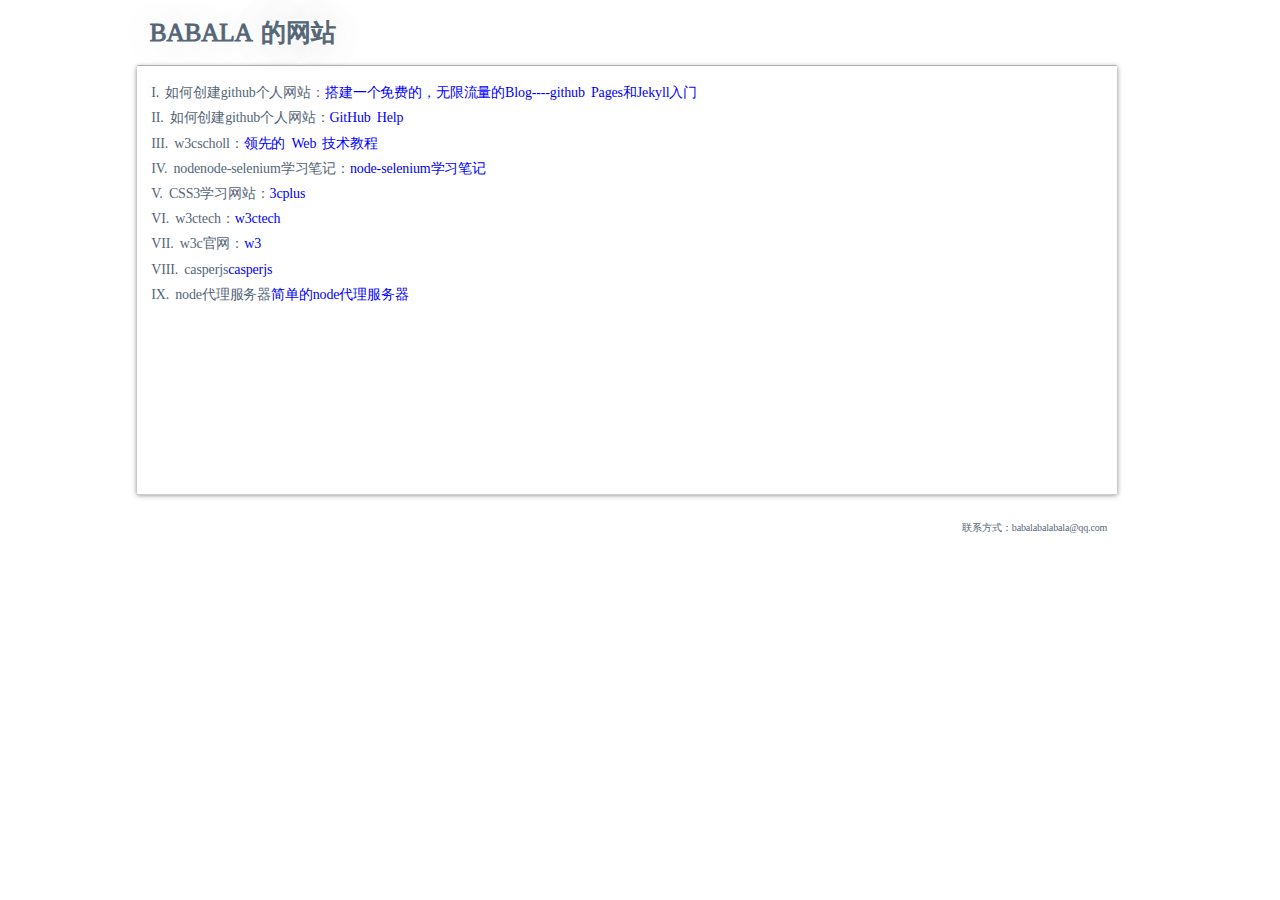
<file: index.html>
<!DOCTYPE html>
<html>
<head lang="en">
    <meta charset="UTF-8">
    <title>babalabalabala的网站</title>
    <meta name="baidu-site-verification" content="UeowMImcUI" />
    <meta name="description" content="babalabalabala的网站"/>
    <meta name="keyword" content="babalabalabala的网站"/>
    <link rel="icon" href="./img/favicon.ico" mce_href="./img/favicon.ico" type="image/x-icon"/>
    <link rel="shortcut icon" href="./img/favicon.ico" mce_href="./img/favicon.ico" type="image/x-icon"/>
    <link href="./css/global.css" rel="stylesheet"/>
    <link href="./css/index.css" rel="stylesheet"/>
</head>
<body>
<div class="container">
    <header><a href="./index.html" title="BABALA的网站">BABALA&nbsp;的网站</a></header>

    <div class="content">
        <ol>
            <li>如何创建github个人网站：<a href="http://www.ruanyifeng.com/blog/2012/08/blogging_with_jekyll.html" target="_blank">搭建一个免费的，无限流量的Blog----github Pages和Jekyll入门</a>
            </li>
            <li>如何创建github个人网站：<a href="https://help.github.com/articles/user-organization-and-project-pages" target="_blank">GitHub Help</a>
            </li>
            <li>w3cscholl：<a href="http://www.w3school.com.cn" target="_blank">领先的 Web 技术教程</a></li>
            <li>nodenode-selenium学习笔记：<a href="./node-selenium/index.html" target="_blank">node-selenium学习笔记</a></li>
            <li>CSS3学习网站：<a href="http://www.w3cplus.com/content/css3-gradient" target="_blank">3cplus</a></li>
            <li>w3ctech：<a href="http://www.w3ctech.com/" target="_blank">w3ctech</a></li>
            <li>w3c官网：<a href="http://www.w3.org/" target="_blank">w3</a></li>
            <li>casperjs<a href="http://casperjs.org/" target="_blank">casperjs</a></li>
            <li>node代理服务器<a href="./node-proxy/index.html" target="_blank">简单的node代理服务器</a></li>
        </ol>
    </div>

    <footer>
        联系方式：babalabalabala@qq.com
    </footer>
</div>
</body>
</html>
</file>
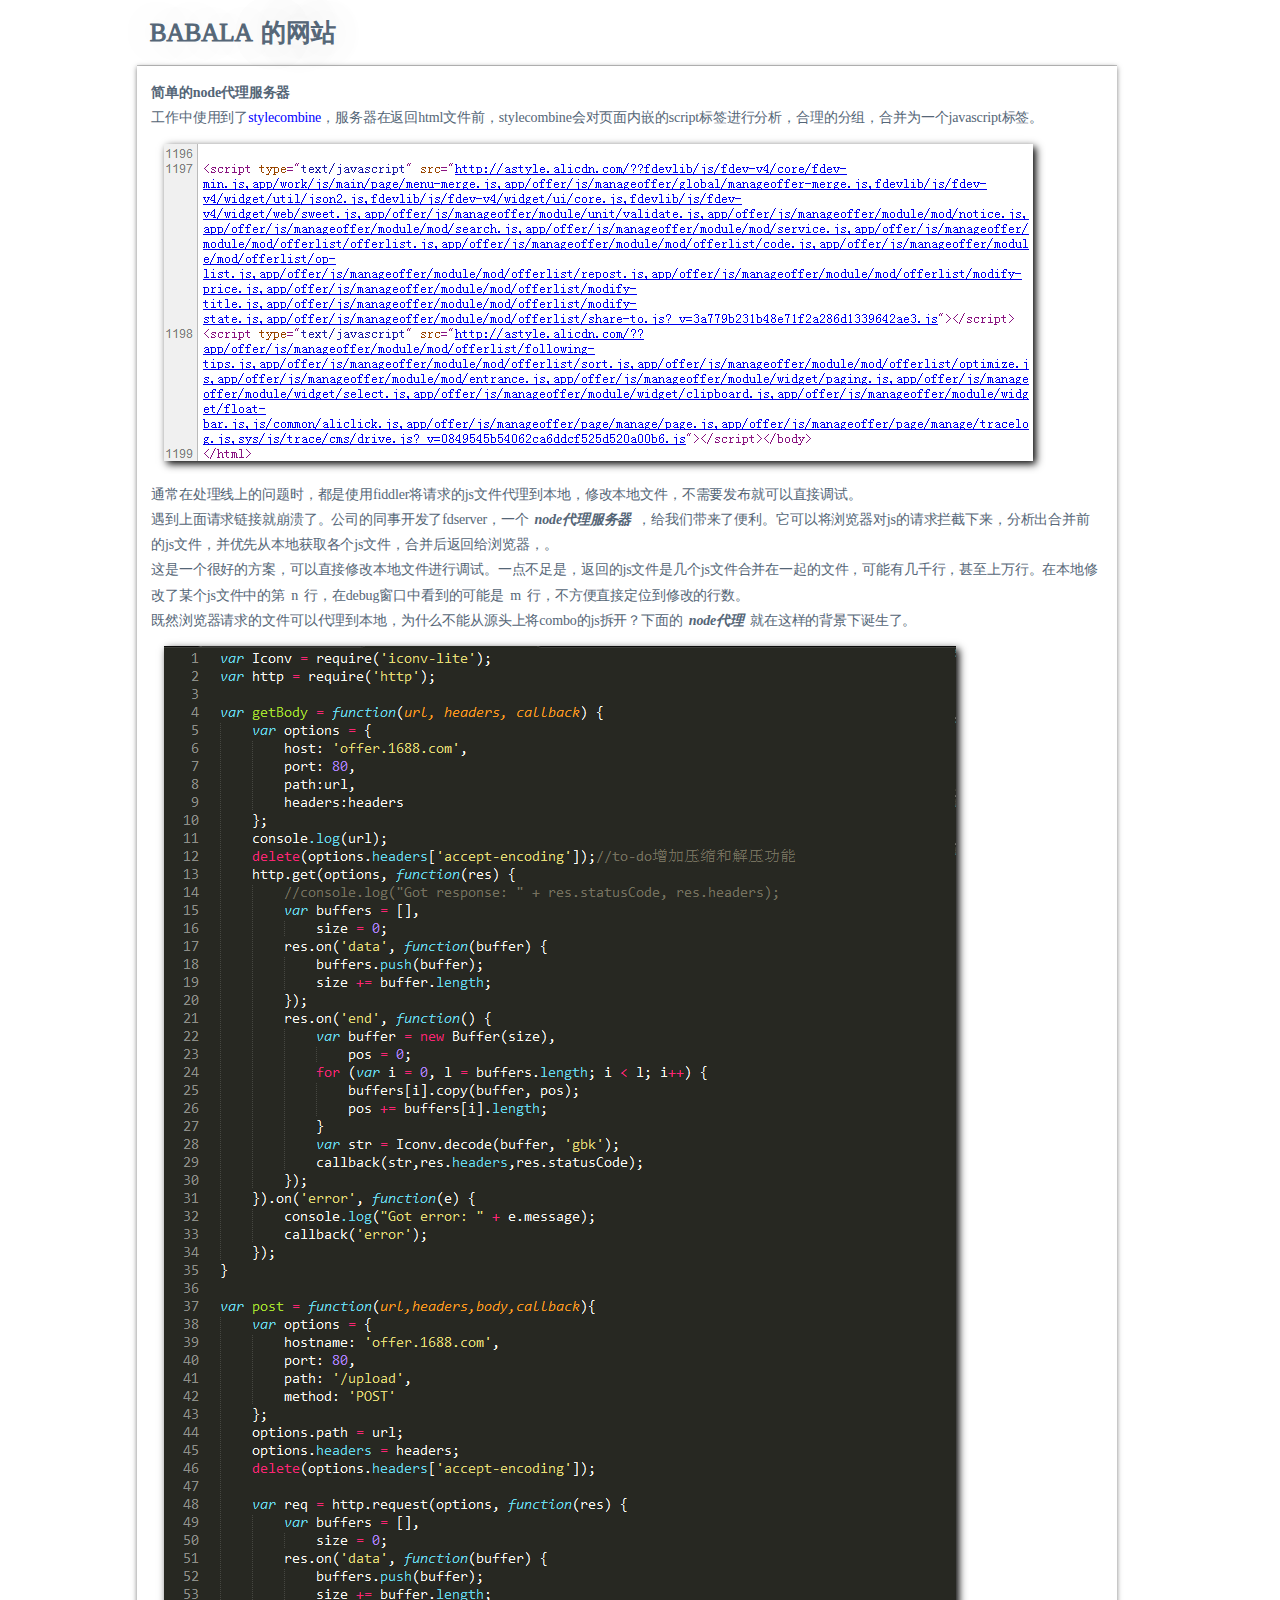
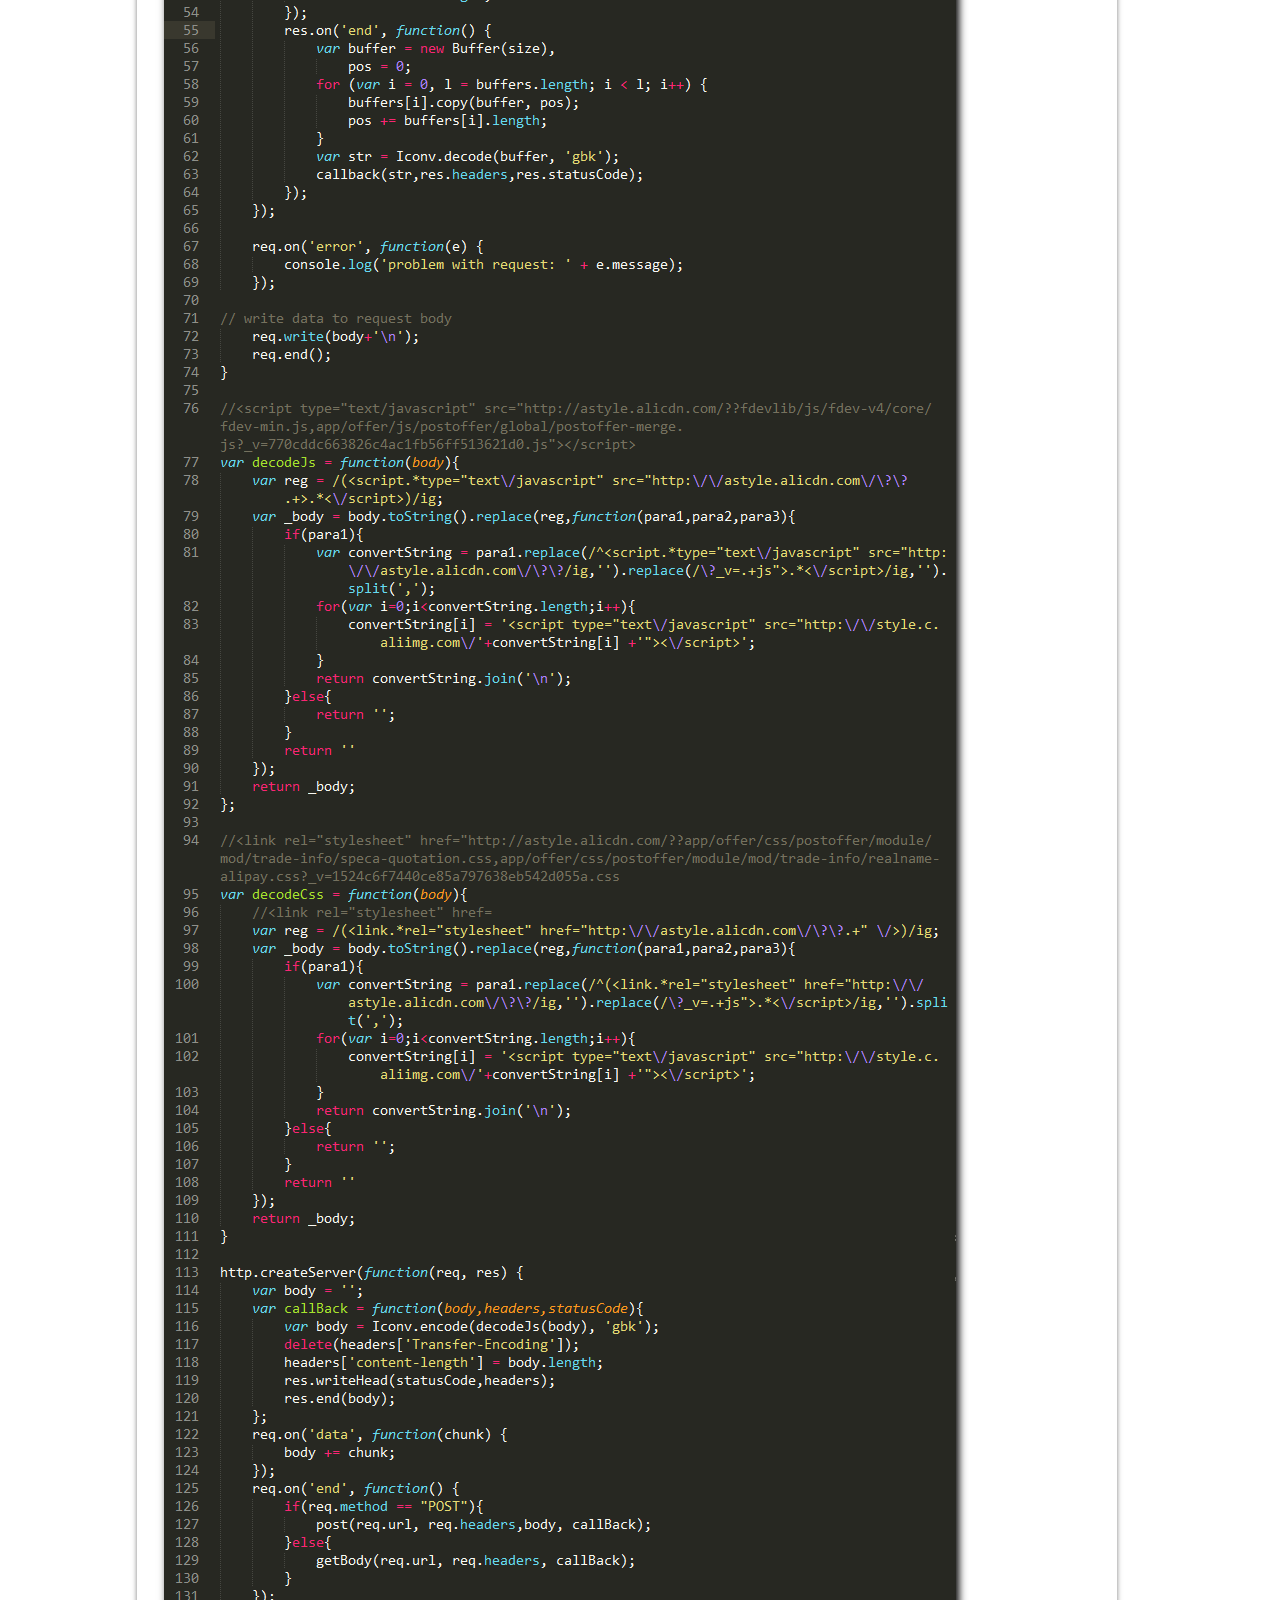
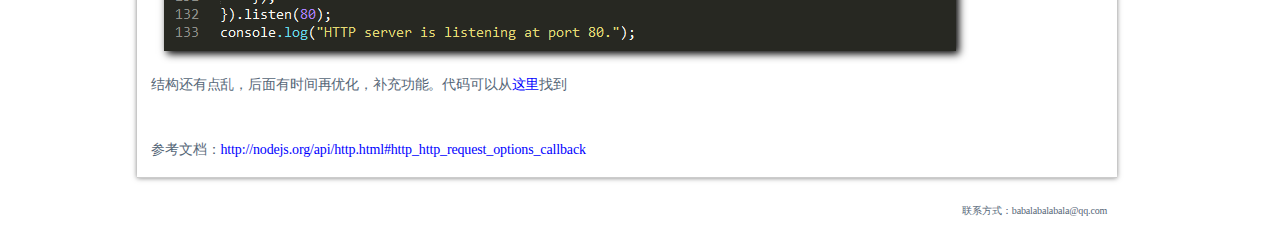
<file: node-proxy/index.html>
<!DOCTYPE html>
<html>
<head lang="en">
    <meta charset="UTF-8">
    <title>简单的node代理服务器</title>
    <meta name="description" content="babalabalabala的网站"/>
    <meta name="keyword" content="node代理"/>
    <link rel="icon" href="../img/favicon.ico" mce_href="../img/favicon.ico" type="image/x-icon"/>
    <link href="../css/global.css" rel="stylesheet"/>
    <link href="../css/highlight/dark.css" rel="stylesheet"/>
</head>
<body>
<div class="container">
    <header><a href="../index.html" title="BABALA的网站">BABALA&nbsp;的网站</a></header>

    <div class="content">
        <h1>简单的node代理服务器</h1>
        <p>工作中使用到了<a href="http://www.atatech.org/articles/13760" target="_blank">stylecombine</a>，服务器在返回html文件前，stylecombine会对页面内嵌的script标签进行分析，合理的分组，合并为一个javascript标签。<br/><img src="./img/1.png"/></p>
        <p>通常在处理线上的问题时，都是使用fiddler将请求的js文件代理到本地，修改本地文件，不需要发布就可以直接调试。</p>
        <p>遇到上面请求链接就崩溃了。公司的同事开发了fdserver，一个<em>node代理服务器</em>，给我们带来了便利。它可以将浏览器对js的请求拦截下来，分析出合并前的js文件，并优先从本地获取各个js文件，合并后返回给浏览器，。</p>
        <p>这是一个很好的方案，可以直接修改本地文件进行调试。一点不足是，返回的js文件是几个js文件合并在一起的文件，可能有几千行，甚至上万行。在本地修改了某个js文件中的第 n 行，在debug窗口中看到的可能是 m 行，不方便直接定位到修改的行数。</p>
        <p>既然浏览器请求的文件可以代理到本地，为什么不能从源头上将combo的js拆开？下面的<em>node代理</em>就在这样的背景下诞生了。</p>
        <p><img src="img/2.png"></p>
        <p>结构还有点乱，后面有时间再优化，补充功能。代码可以从<a href="https://github.com/balabalababala/nodeHttpProxy" target="_blank">这里</a>找到</p>
        <div class="ref">
            参考文档：<a href="http://nodejs.org/api/http.html#http_http_request_options_callback" target="_blank">http://nodejs.org/api/http.html#http_http_request_options_callback</a>
        </div>
    </div>
    <footer>
        联系方式：babalabalabala@qq.com
    </footer>
</div>
<script src="../js/highlight.pack.js"></script>
<script>hljs.initHighlightingOnLoad();</script>
</body>
</html>
</file>
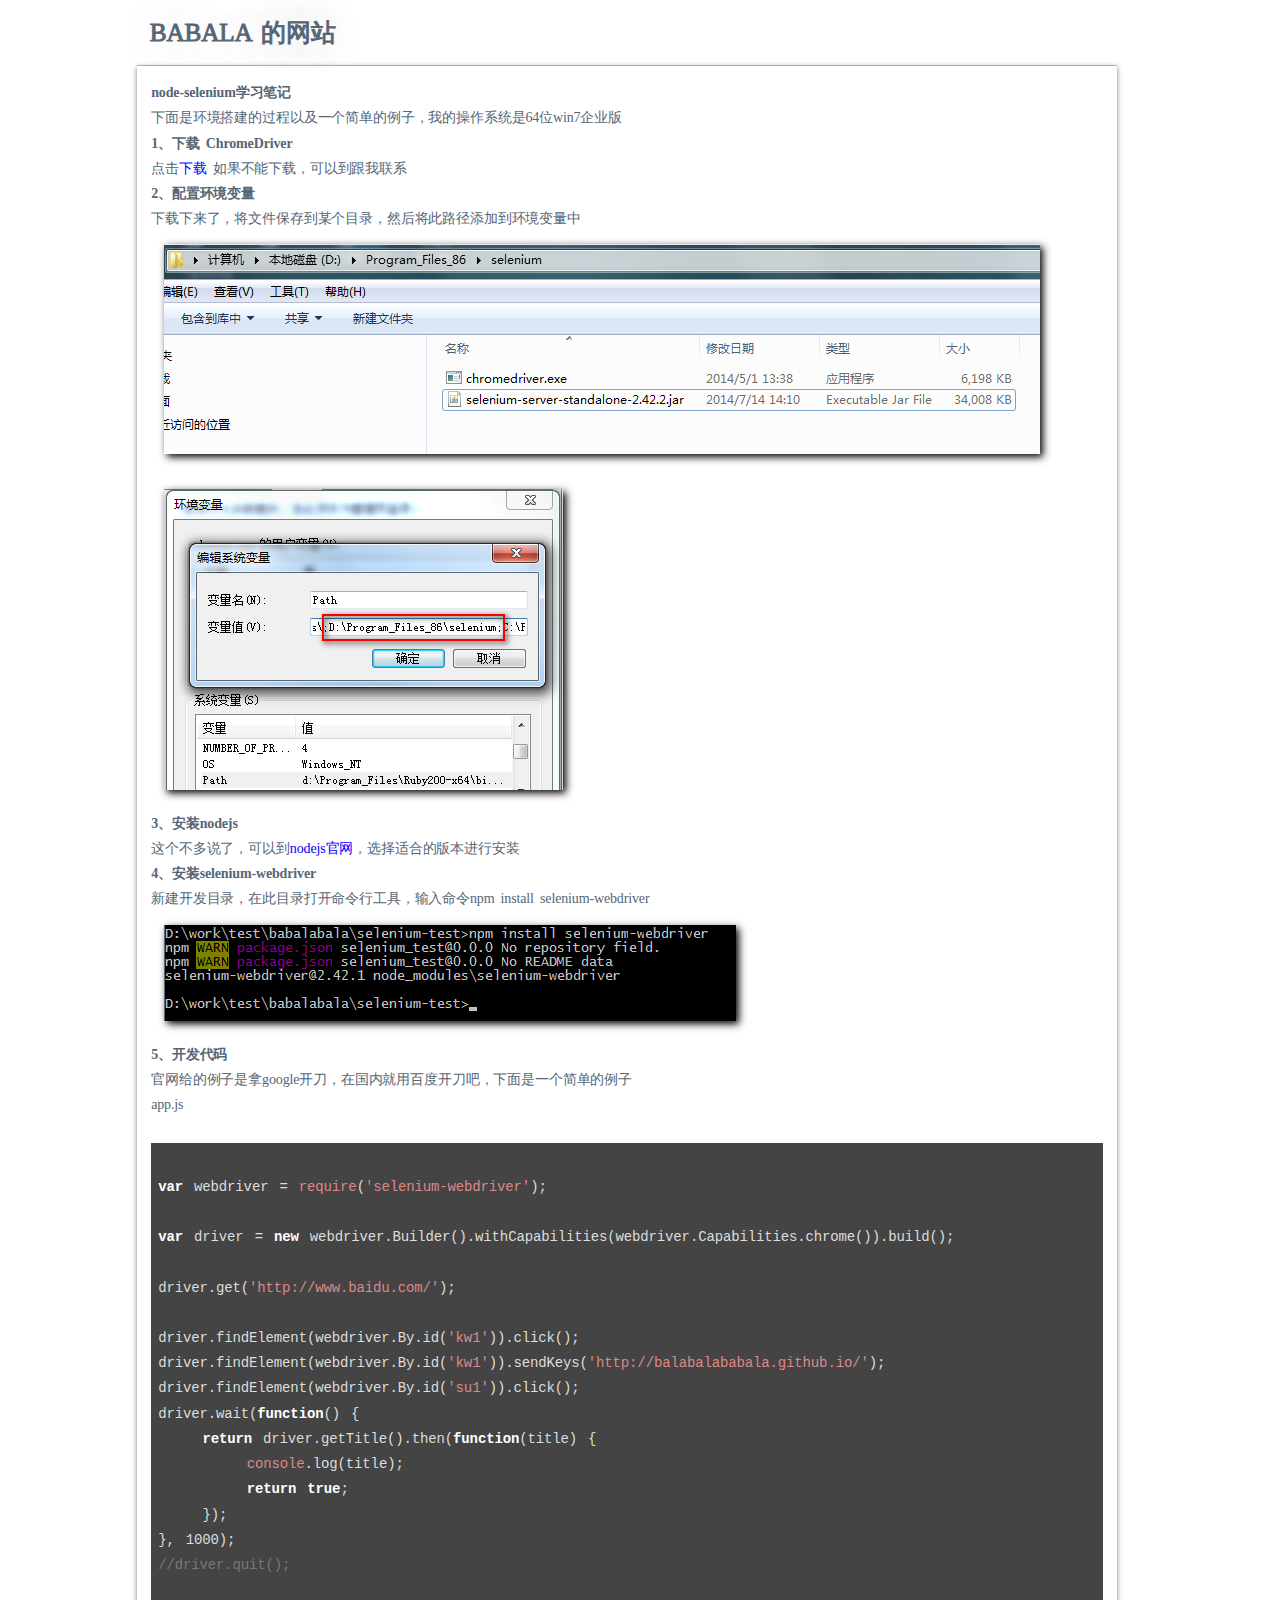
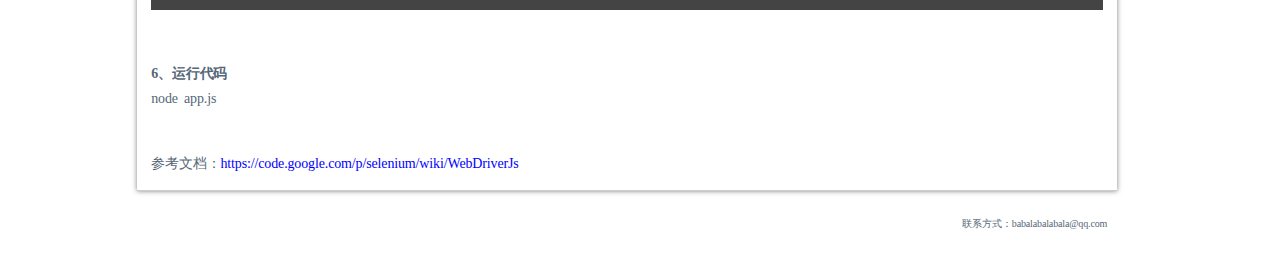
<file: node-selenium/index.html>
<!DOCTYPE html>
<html>
<head lang="en">
    <meta charset="UTF-8">
    <title>node-selenium学习笔记</title>
    <meta name="description" content="babalabalabala的网站"/>
    <meta name="keyword" content="node-selenium selenium-webdriver"/>
    <link rel="icon" href="../img/favicon.ico" mce_href="../img/favicon.ico" type="image/x-icon"/>
    <link href="../css/global.css" rel="stylesheet"/>
    <link href="../css/highlight/dark.css" rel="stylesheet"/>
    <link href="./css/index.css" rel="stylesheet"/>
</head>
<body>
<div class="container">
    <header><a href="../index.html" title="BABALA的网站">BABALA&nbsp;的网站</a></header>

    <div class="content">
        <h1>node-selenium学习笔记</h1>
        <p>下面是环境搭建的过程以及一个简单的例子，我的操作系统是64位win7企业版</p>
        <h3>1、下载 ChromeDriver</h3>
        <p>点击<a href="https://code.google.com/p/chromedriver/downloads/list" target="_blank">下载</a> 如果不能下载，可以到跟我联系</p>
        <h3>2、配置环境变量</h3>
        <p>下载下来了，将文件保存到某个目录，然后将此路径添加到环境变量中<br/>
        <img src="./img/1.png" /><br/>
        <img src="./img/3.png" />
        </p>

        <h3>3、安装nodejs</h3>
        <p>这个不多说了，可以到<a href="http://nodejs.org/" target="_blank">nodejs官网</a>，选择适合的版本进行安装 </p>
        <h3>4、安装selenium-webdriver</h3>
        <p>新建开发目录，在此目录打开命令行工具，输入命令npm install selenium-webdriver<br/>
        <img src="./img/2.png" /></p>
        <h3>5、开发代码</h3>
        <p>官网给的例子是拿google开刀，在国内就用百度开刀吧，下面是一个简单的例子</p>
        <p>app.js</p>
        <pre>
            <code class="javascript">
var webdriver = require('selenium-webdriver');

var driver = new webdriver.Builder().withCapabilities(webdriver.Capabilities.chrome()).build();

driver.get('http://www.baidu.com/');

driver.findElement(webdriver.By.id('kw1')).click();
driver.findElement(webdriver.By.id('kw1')).sendKeys('http://balabalababala.github.io/');
driver.findElement(webdriver.By.id('su1')).click();
driver.wait(function() {
    return driver.getTitle().then(function(title) {
        console.log(title);
        return true;
    });
}, 1000);
//driver.quit();
            </code>
        </pre>
        <h3>6、运行代码</h3>
        <p>node app.js</p>
        <div class="ref">
            参考文档：<a href="https://code.google.com/p/selenium/wiki/WebDriverJs" target="_blank">https://code.google.com/p/selenium/wiki/WebDriverJs</a>
        </div>
    </div>
    <footer>
        联系方式：babalabalabala@qq.com
    </footer>
</div>
<script src="../js/highlight.pack.js"></script>
<script>hljs.initHighlightingOnLoad();</script>
</body>
</html>
</file>
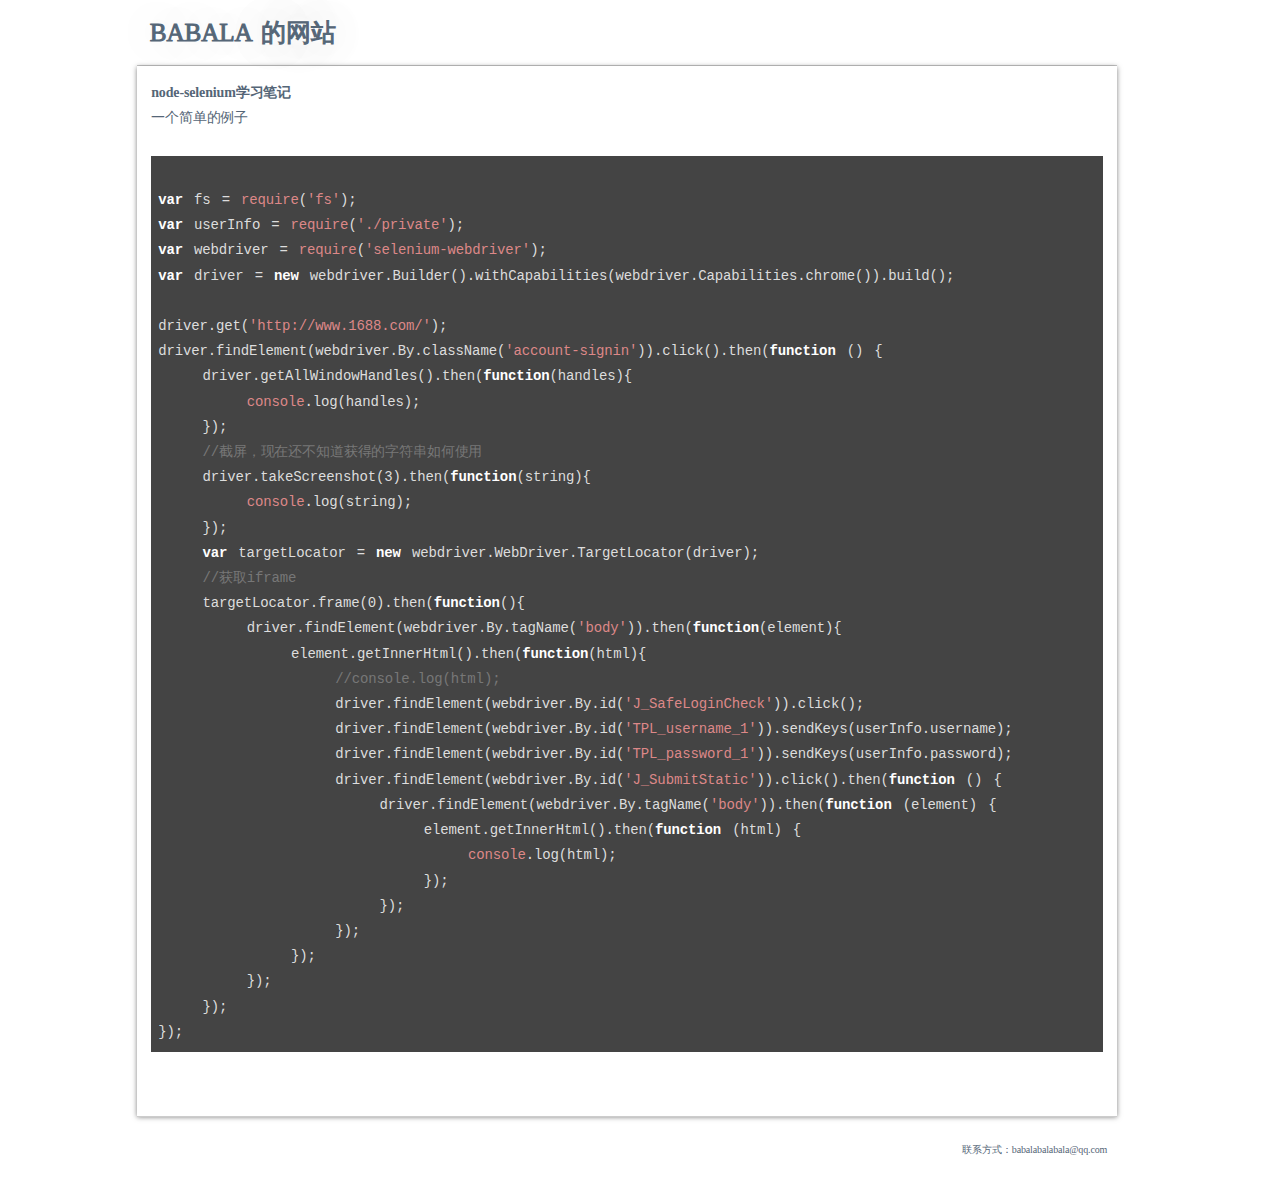
<file: node-selenium/sample.html>
<!DOCTYPE html>
<html>
<head lang="en">
    <meta charset="UTF-8">
    <title>node-selenium学习笔记</title>
    <meta name="description" content="babalabalabala的网站"/>
    <meta name="keyword" content="babalabalabala的网站"/>
    <link rel="icon" href="../img/favicon.ico" mce_href="../img/favicon.ico" type="image/x-icon"/>
    <link href="../css/global.css" rel="stylesheet"/>
    <link href="../css/highlight/dark.css" rel="stylesheet"/>
    <link href="./css/index.css" rel="stylesheet"/>
</head>
<body>
<div class="container">
    <header><a href="../index.html" title="BABALA的网站">BABALA&nbsp;的网站</a></header>

    <div class="content">
        <h1>node-selenium学习笔记</h1>

        <p>一个简单的例子</p>
        <pre>
            <code class="javascript">
var fs = require('fs');
var userInfo = require('./private');
var webdriver = require('selenium-webdriver');
var driver = new webdriver.Builder().withCapabilities(webdriver.Capabilities.chrome()).build();

driver.get('http://www.1688.com/');
driver.findElement(webdriver.By.className('account-signin')).click().then(function () {
    driver.getAllWindowHandles().then(function(handles){
        console.log(handles);
    });
    //截屏，现在还不知道获得的字符串如何使用
    driver.takeScreenshot(3).then(function(string){
        console.log(string);
    });
    var targetLocator = new webdriver.WebDriver.TargetLocator(driver);
    //获取iframe
    targetLocator.frame(0).then(function(){
        driver.findElement(webdriver.By.tagName('body')).then(function(element){
            element.getInnerHtml().then(function(html){
                //console.log(html);
                driver.findElement(webdriver.By.id('J_SafeLoginCheck')).click();
                driver.findElement(webdriver.By.id('TPL_username_1')).sendKeys(userInfo.username);
                driver.findElement(webdriver.By.id('TPL_password_1')).sendKeys(userInfo.password);
                driver.findElement(webdriver.By.id('J_SubmitStatic')).click().then(function () {
                    driver.findElement(webdriver.By.tagName('body')).then(function (element) {
                        element.getInnerHtml().then(function (html) {
                            console.log(html);
                        });
                    });
                });
            });
        });
    });
});
</code>
        </pre>
    </div>

    <footer>
        联系方式：babalabalabala@qq.com
    </footer>
</div>
<script src="../js/highlight.pack.js"></script>
<script>hljs.initHighlightingOnLoad();</script>
</body>
</html>
</file>
<file: css/index.css>
ol li{
    list-style-type: upper-roman;
    list-style-position: inside;
}
</file>
<file: css/highlight/dark.css>
﻿/*

Dark style from softwaremaniacs.org (c) Ivan Sagalaev <Maniac@SoftwareManiacs.Org>

*/

.hljs {
  display: block;
  overflow-x: auto;
  padding: 0.5em;
  background: #444;
}

.hljs-keyword,
.hljs-literal,
.hljs-change,
.hljs-winutils,
.hljs-flow,
.lisp .hljs-title,
.clojure .hljs-built_in,
.nginx .hljs-title,
.tex .hljs-special {
  color: white;
}

.hljs,
.hljs-subst {
  color: #ddd;
}

.hljs-string,
.hljs-title,
.haskell .hljs-type,
.ini .hljs-title,
.hljs-tag .hljs-value,
.css .hljs-rules .hljs-value,
.hljs-preprocessor,
.hljs-pragma,
.ruby .hljs-symbol,
.ruby .hljs-symbol .hljs-string,
.ruby .hljs-class .hljs-parent,
.hljs-built_in,
.django .hljs-template_tag,
.django .hljs-variable,
.smalltalk .hljs-class,
.hljs-javadoc,
.ruby .hljs-string,
.django .hljs-filter .hljs-argument,
.smalltalk .hljs-localvars,
.smalltalk .hljs-array,
.hljs-attr_selector,
.hljs-pseudo,
.hljs-addition,
.hljs-stream,
.hljs-envvar,
.apache .hljs-tag,
.apache .hljs-cbracket,
.tex .hljs-command,
.hljs-prompt,
.coffeescript .hljs-attribute {
  color: #d88;
}

.hljs-comment,
.java .hljs-annotation,
.python .hljs-decorator,
.hljs-template_comment,
.hljs-pi,
.hljs-doctype,
.hljs-deletion,
.hljs-shebang,
.apache .hljs-sqbracket,
.tex .hljs-formula {
  color: #777;
}

.hljs-keyword,
.hljs-literal,
.hljs-title,
.css .hljs-id,
.hljs-phpdoc,
.haskell .hljs-type,
.vbscript .hljs-built_in,
.rsl .hljs-built_in,
.smalltalk .hljs-class,
.diff .hljs-header,
.hljs-chunk,
.hljs-winutils,
.bash .hljs-variable,
.apache .hljs-tag,
.tex .hljs-special,
.hljs-request,
.hljs-status {
  font-weight: bold;
}

.coffeescript .javascript,
.javascript .xml,
.tex .hljs-formula,
.xml .javascript,
.xml .vbscript,
.xml .css,
.xml .hljs-cdata {
  opacity: 0.5;
}
</file>
<file: node-selenium/css/index.css>
code pre{
    background: #272822;
    padding: 5px;
    border: solid 1px #ccc;
    border-radius: 5px;
    color: #51d8d0;
}
</file>
<file: css/global.css>
/* Base Theme ============================================================= */
/* Reset ------------------------------------------------------------------ */
/* global.css - resets default browser styling
http://tantek.com/log/2004/09.html#d06t2354
http://www.vox.com/.shared/css/base.css by beausmith.com
http://developer.yahoo.com/yui/reset/ */
:link, :visited {
    text-decoration: none;
}
html, body, div, ul, ol, li, dl, dt, dd, form, fieldset, input, textarea, h1, h2, h3, h4, h5, h6, pre, code, p, blockquote, hr, th, td {
    margin: 0;
    padding: 0;
}
h1, h2, h3, h4, h5, h6 {
    font-size: 100%;
    font-weight: bold;
}
table {
    border-spacing: 0;
}
fieldset, img, abbr, acronym {
    border: 0;
}

/* strict reset by uncommenting lines below */
address, caption, cite, code, dfn, em, strong, b, u, s, i, th, var {
     /*font-style: normal;*/
     /*font-weight: normal;*/
}
em{
    font-weight: bold;
    margin: 0 6px;
}
ol, ul {
    list-style: none;
}
caption, th {
    text-align: left;
}
q:before, q:after {
    content: '';
}
a {
    text-decoration: underline;
    outline: none;
}
hr {
    border: 0;
    height: 1px;
    background-color: #000;
    color: #000;
}
a img, :link img, :visited img {
    border: none;
}
address {
    font-style: normal;
    display: inline;
}
body {
    color: #556677;
    margin: 0;
    padding: 0;
    font-family: Georgia, '微软雅黑', serif;
    letter-spacing: -0.01em;
    word-spacing: 0.2em;
    line-height: 1.8em;
    width: 98%;
    font-size: 14px;
}
body a:link, body a:visited {
    color: blue;
}
body a:hover {
    color: #f00;
}
.container {
    width: 980px;
    margin: 0 auto;
}
.container header {
    padding: 20px 0;
    text-indent: 0.5em;
    font-size: 1.8em;
    border-bottom: 1px solid #ccc;
}
.container header a, .container header a:link {
    color: #556677;

    text-shadow: 2px 0px 0px #fff,
　　　　　　　　　-2px 0px 0px #fff,
　　　　　　　　　0px 2px 0px #000,
　　　　　　　　　0px -2px 0px #000;
    -webkit-text-fill-color: #556677;
    -webkit-text-stroke:1px #556677;
    text-stroke:1px #556677;
    text-shadow: #ccc 5px 5px 5px;
    text-shadow: 0 0 5px #fff, 0 0 10px #fff, 0 0 15px #fff, 0 0 40px #ccc, 0 0 70px #ccc;
    /*-webkit-text-shadow:#556677 1px 0 0,#556677 0 1px 0,#556677 -1px 0 0,#556677 0 -1px 0;
    -moz-text-shadow:#556677 1px 0 0,#556677 0 1px 0,#556677 -1px 0 0,#556677 0 -1px 0;
    text-shadow:#556677 1px 0 0,#556677 0 1px 0,#556677 -1px 0 0,#556677 0 -1px 0;
    *filter: Glow(Color=#556677, Strength=1);*/
}
.container .content {
    padding: 1em;
    min-height: 400px;
    -webkit-box-shadow: 0 1px 5px rgba(0, 0, 0, 0.5);
    -moz-box-shadow: 0 1px 5px rgba(0, 0, 0, 0.5);
    box-shadow: 0 1px 5px rgba(0, 0, 0, 0.5);
}
footer {
    text-align: right;
    padding: 20px 0;
    padding-right: 1em;
    border-top: 1px solid #ccc;
    font-size: 10px;
}

.ref{
    padding-top: 40px;
}
</file>
